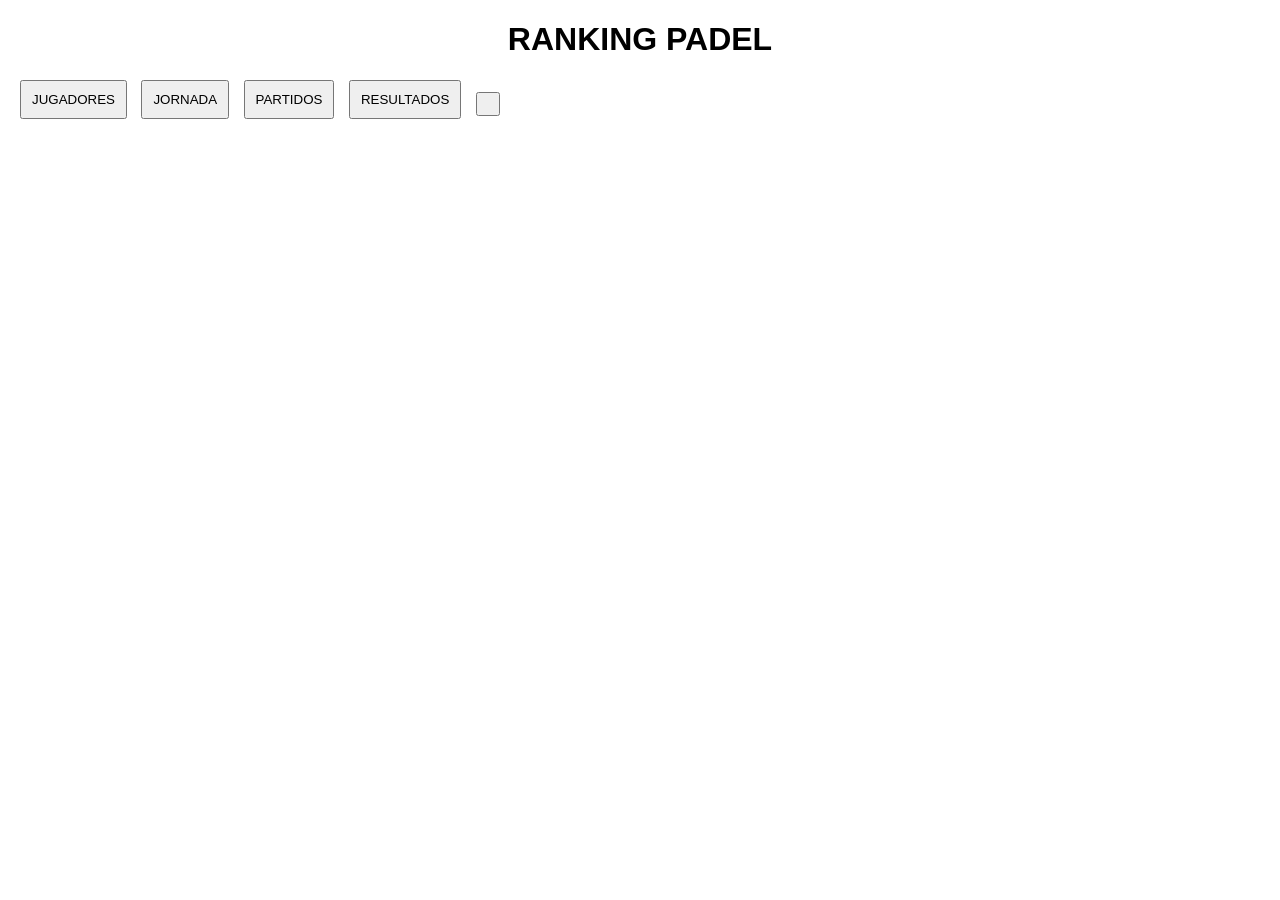
<file: INDEX.HTML>
<!DOCTYPE html>
<html lang="es">
<head>
    <meta charset="UTF-8">
    <title>Ranking Padel</title>
    <link rel="stylesheet" href="style.css">
</head>
<body>

<h1>RANKING PADEL</h1>

<div class="tabs">
    <button class="tab-btn active" data-tab="jugadores">JUGADORES</button>
    <button class="tab-btn" data-tab="jornada">JORNADA</button>
    <button class="tab-btn" data-tab="partidos">PARTIDOS</button>
    <button class="tab-btn" data-tab="resultados">RESULTADOS</button>
    <button class="tab-btn" data-tab="clasificacion">
</file>
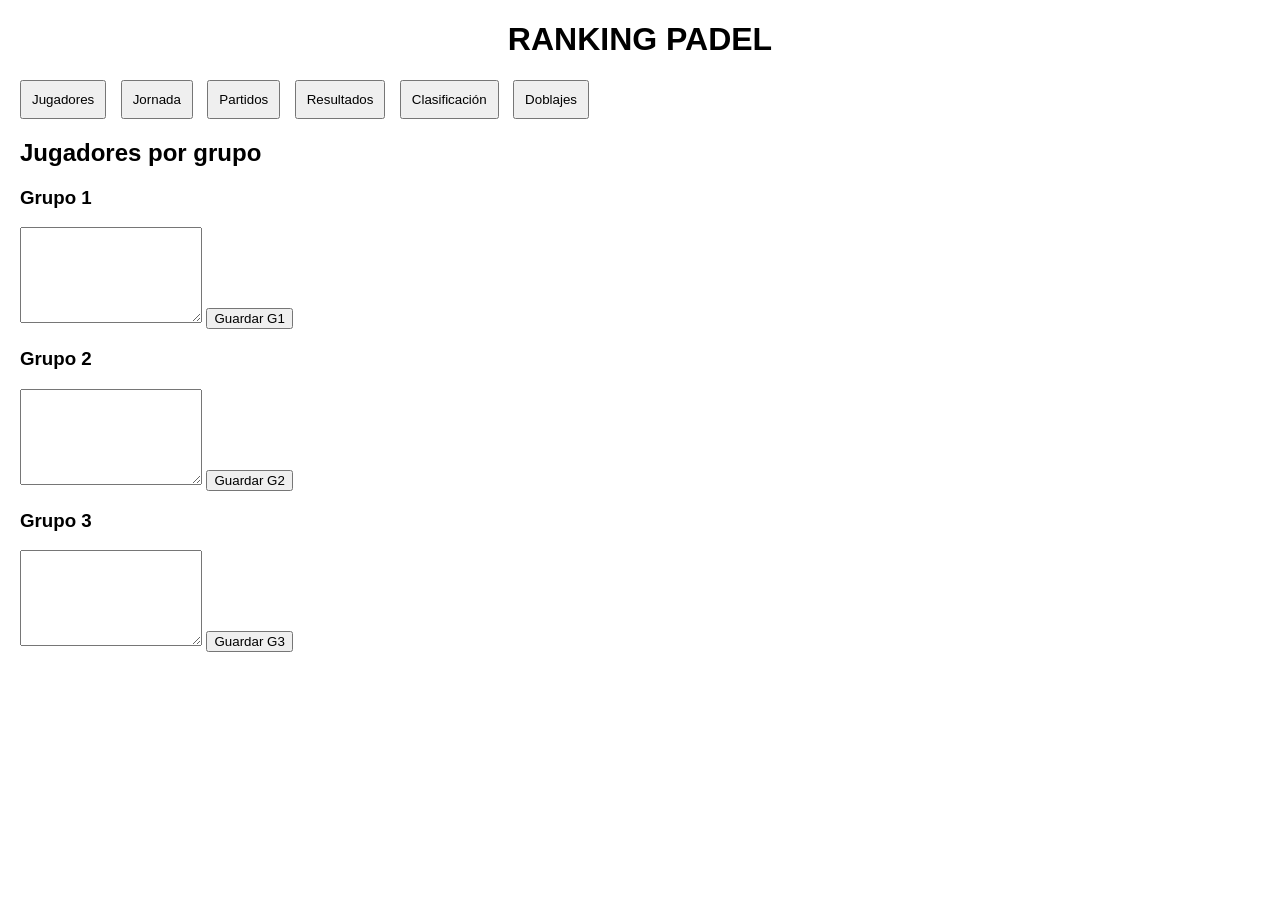
<file: index.html>
<!DOCTYPE html>
<html lang="es">
<head>
    <meta charset="UTF-8">
    <title>Ranking Padel</title>
    <link rel="stylesheet" href="style.css">
</head>

<body>

    <h1>RANKING PADEL</h1>

    <!-- NAV -->
    <div class="tabs">
        <button onclick="mostrarTab('jugadores')">Jugadores</button>
        <button onclick="mostrarTab('jornada')">Jornada</button>
        <button onclick="mostrarTab('partidos')">Partidos</button>
        <button onclick="mostrarTab('resultados')">Resultados</button>
        <button onclick="mostrarTab('clasificacion')">Clasificación</button>
        <button onclick="mostrarTab('doblajes')">Doblajes</button>
    </div>

    <!-- JUGADORES -->
    <div id="jugadores" class="tab active">
        <h2>Jugadores por grupo</h2>

        <h3>Grupo 1</h3>
        <textarea id="jugadores-g1" rows="6"></textarea>
        <button onclick="guardarJugadores('g1')">Guardar G1</button>

        <h3>Grupo 2</h3>
        <textarea id="jugadores-g2" rows="6"></textarea>
        <button onclick="guardarJugadores('g2')">Guardar G2</button>

        <h3>Grupo 3</h3>
        <textarea id="jugadores-g3" rows="6"></textarea>
        <button onclick="guardarJugadores('g3')">Guardar G3</button>
    </div>

    <!-- JORNADA -->
    <div id="jornada" class="tab">
        <h2>Seleccionar jugadores para la jornada</h2>

        <label>Fecha de la jornada:</label>
        <input type="date" id="fecha-jornada">

        <h3>Selecciona jugadores</h3>
        <div id="seleccion-jugadores"></div>

        <button id="btn-generar-partido">Generar partido</button>
    </div>

    <!-- PARTIDOS -->
    <div id="partidos" class="tab">
        <h2>Partidos generados</h2>
        <div id="partidos-contenido"></div>
    </div>

    <!-- RESULTADOS -->
    <div id="resultados" class="tab">
        <h2>Resultados</h2>
        <div id="resultados-contenido"></div>
        <button onclick="guardarResultados()">Guardar resultados</button>
    </div>

    <!-- CLASIFICACIÓN -->
    <div id="clasificacion" class="tab">
        <h2>Clasificación</h2>
        <div id="clasificacion-contenido"></div>
    </div>

    <!-- DOBLAJES -->
    <div id="doblajes" class="tab">
        <h2>Listado de Doblajes</h2>
        <div id="doblajes-contenido"></div>
    </div>

    <script src="app.js"></script>
</body>
</html>
</file>
<file: style.css>
body {
    font-family: Arial;
    margin: 20px;
}

h1 {
    text-align: center;
}

.tabs button {
    margin-right: 10px;
    padding: 10px;
}

.tab {
    display: none;
}

.tab.active {
    display: block;
}

/* SEPARADORES DE GRUPO */
.separador-grupo {
    font-weight: bold;
    padding: 8px;
    margin-top: 15px;
    margin-bottom: 5px;
    border-radius: 4px;
    color: white;
}

.separador-grupo.g1 {
    background-color: #d9534f; /* rojo */
}

.separador-grupo.g2 {
    background-color: #5cb85c; /* verde */
}

.separador-grupo.g3 {
    background-color: #0275d8; /* azul */
}

/* Fila de jugador */
.fila-jugador {
    display: flex;
    align-items: center;
    margin-bottom: 6px;
}

.nombre-jugador {
    width: 180px;
    font-weight: bold;
}

/* Botones */
button.btn-juega,
button.btn-dobla {
    margin-right: 10px;
    padding: 6px 12px;
    border: 1px solid #444;
    background: #eee;
    cursor: pointer;
}

/* JUEGA → verde */
button.btn-juega.activo {
    background: #4CAF50;
    color: white;
}

/* DOBLA → amarillo */
button.btn-dobla.activo {
    background: #f1c40f;
    color: black;
}

/* Tablas */
table {
    width: 100%;
    border-collapse: collapse;
    margin-top: 15px;
}

th, td {
    border: 1px solid #aaa;
    padding: 8px;
    text-align: center;
}

th {
    background: #ddd;
}
</file>
